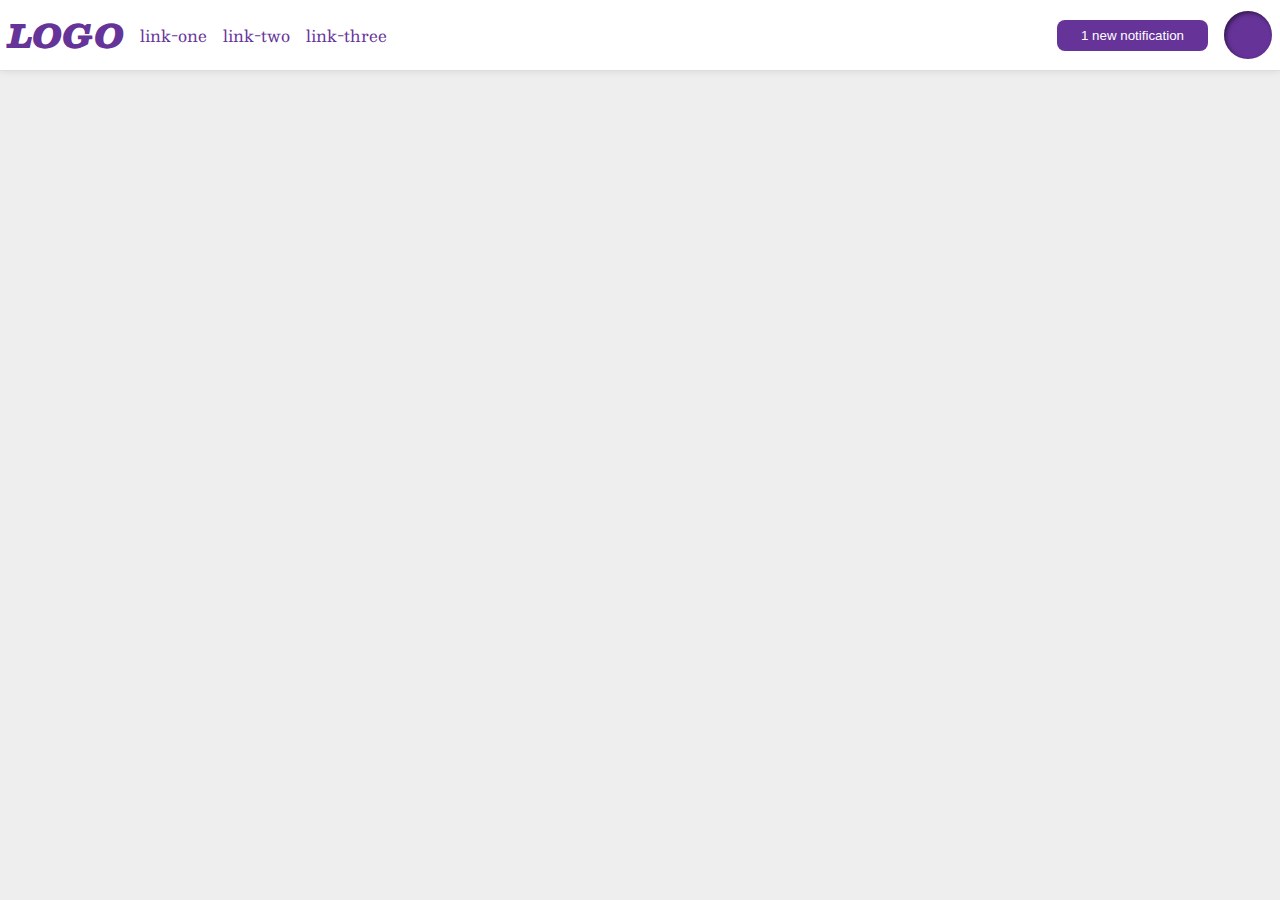
<file: flex/03-flex-header-2/index.html>
<!DOCTYPE html>
<html lang="en">
  <head>
    <meta charset="UTF-8">
    <meta http-equiv="X-UA-Compatible" content="IE=edge">
    <meta name="viewport" content="width=device-width, initial-scale=1.0">
    <title>Flex Header 2</title>
    <link rel="stylesheet" href="style.css">
  </head>
  <body>
    <div class="header">
     <div class= "left">
        <div class="logo">
          LOGO
        </div>
        <ul class="links">
          <li><a href="google.com">link-one</a></li>
          <li><a href="google.com">link-two</a></li>
          <li><a href="google.com">link-three</a></li>
        </ul>
      </div>
      <div class= "right">
        <button class="notifications">
          1 new notification
        </button>
        <div class="profile-image"></div>
      </div>
    </div>
  </body>
</html>
</file>
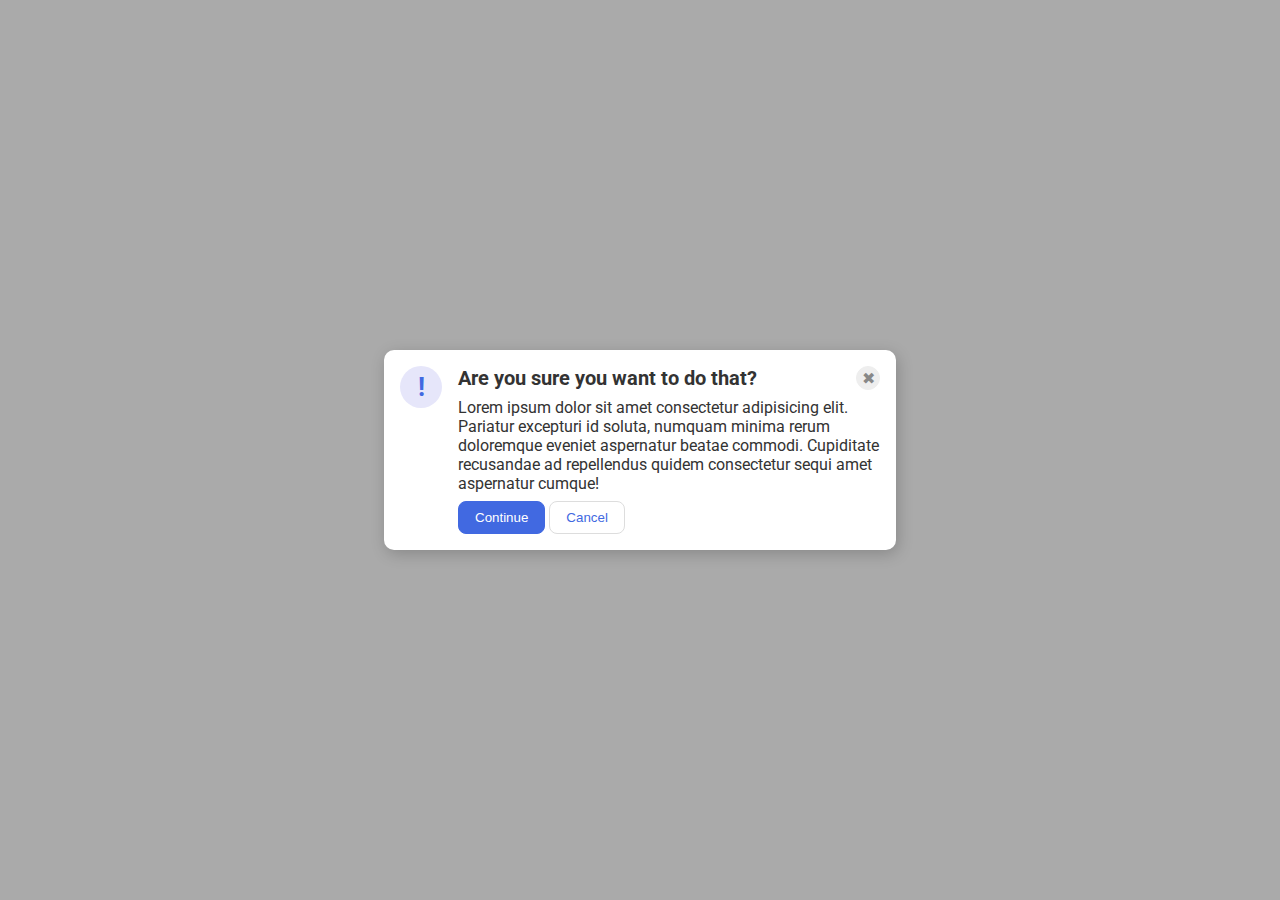
<file: flex/05-flex-modal/index.html>
<!DOCTYPE html>
<html lang="en">
  <head>
    <meta charset="UTF-8">
    <meta http-equiv="X-UA-Compatible" content="IE=edge">
    <meta name="viewport" content="width=device-width, initial-scale=1.0">
    <link rel="stylesheet" href="style.css">
    <title>Modal</title>
  </head>
  <body>
    <div class="modal">
      <div class="icon">!</div>
        <div class = "right">
          <div class = "exit">
            <div class="header"> <strong> Are you sure you want to do that? </strong></div>
            <button class="close-button">✖</button>
          </div>
          <div class="text">Lorem ipsum dolor sit amet consectetur adipisicing elit. Pariatur excepturi id soluta, numquam minima rerum doloremque eveniet aspernatur beatae commodi. Cupiditate recusandae ad repellendus quidem consectetur sequi amet aspernatur cumque!</div>
          <button class="continue">Continue</button>
          <button class="cancel">Cancel</button>
        </div>
    </div>
  </body>
</html>
</file>
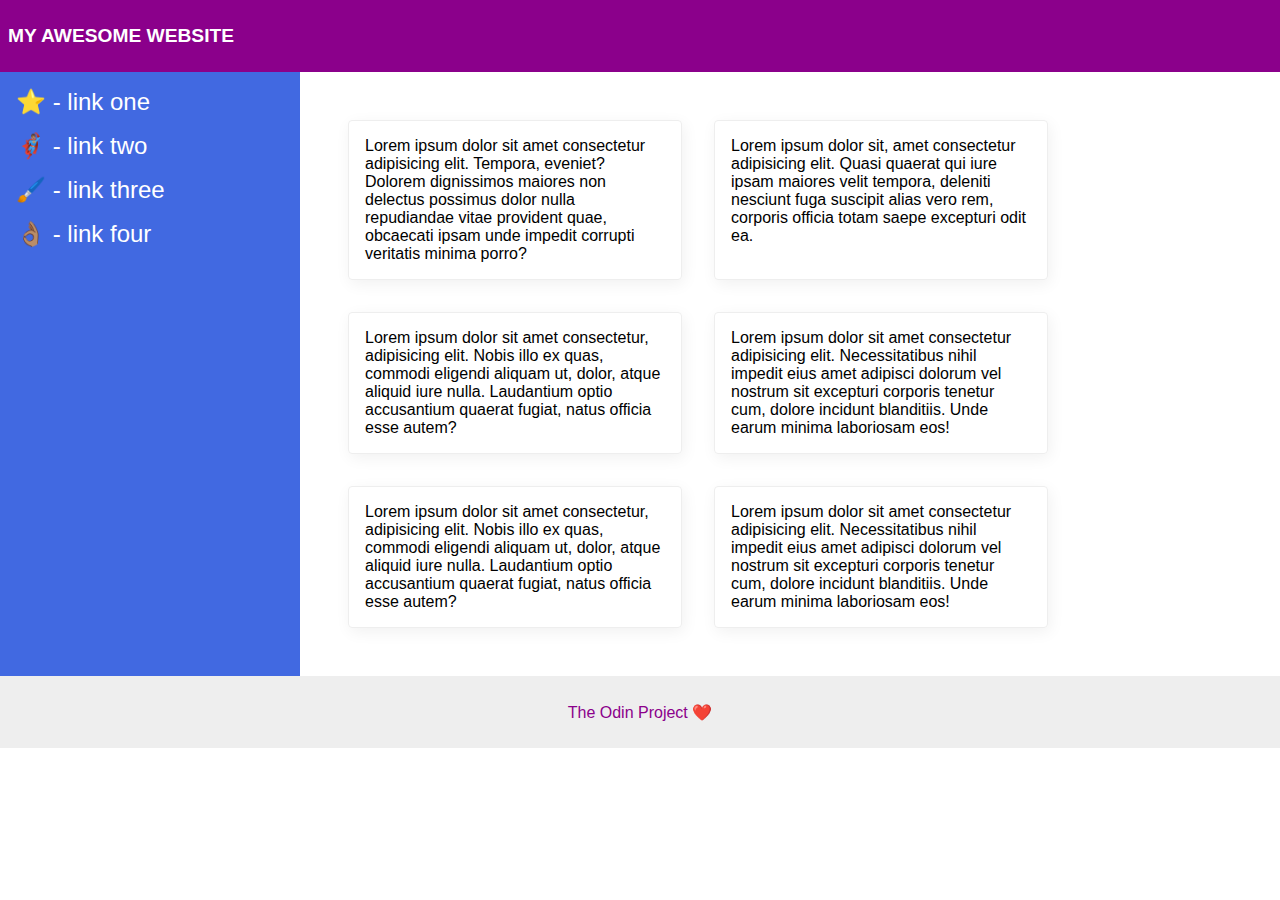
<file: flex/07-flex-layout-2/index.html>
<!DOCTYPE html>
<html lang="en">
  <head>
    <meta charset="UTF-8">
    <meta http-equiv="X-UA-Compatible" content="IE=edge">
    <meta name="viewport" content="width=device-width, initial-scale=1.0">
    <title>The Holy Grail</title>
    <link rel="stylesheet" href="style.css">
  </head>
  <body>
    <div class="header">
      MY AWESOME WEBSITE
    </div>
    <div class = "middle">
      <div class="sidebar">
        <ul>
          <li><a href="#">⭐ - link one</a></li>
          <li><a href="#">🦸🏽‍♂️ - link two</a></li>
          <li><a href="#">🖌️ - link three</a></li>
          <li><a href="#">👌🏽 - link four</a></li>
        </ul>
      </div>

      <div class = "cardCont">
        <div class="card">Lorem ipsum dolor sit amet consectetur adipisicing elit. Tempora, eveniet? Dolorem dignissimos maiores non delectus possimus dolor nulla repudiandae vitae provident quae, obcaecati ipsam unde impedit corrupti veritatis minima porro?</div>
        <div class="card">Lorem ipsum dolor sit, amet consectetur adipisicing elit. Quasi quaerat qui iure ipsam maiores velit tempora, deleniti nesciunt fuga suscipit alias vero rem, corporis officia totam saepe excepturi odit ea.</div>
        <div class="card">Lorem ipsum dolor sit amet consectetur, adipisicing elit. Nobis illo ex quas, commodi eligendi aliquam ut, dolor, atque aliquid iure nulla. Laudantium optio accusantium quaerat fugiat, natus officia esse autem?</div>
        <div class="card">Lorem ipsum dolor sit amet consectetur adipisicing elit. Necessitatibus nihil impedit eius amet adipisci dolorum vel nostrum sit excepturi corporis tenetur cum, dolore incidunt blanditiis. Unde earum minima laboriosam eos!</div>
        <div class="card">Lorem ipsum dolor sit amet consectetur, adipisicing elit. Nobis illo ex quas, commodi eligendi aliquam ut, dolor, atque aliquid iure nulla. Laudantium optio accusantium quaerat fugiat, natus officia esse autem?</div>
        <div class="card">Lorem ipsum dolor sit amet consectetur adipisicing elit. Necessitatibus nihil impedit eius amet adipisci dolorum vel nostrum sit excepturi corporis tenetur cum, dolore incidunt blanditiis. Unde earum minima laboriosam eos!</div>
      </div>
    </div>
    <div class="footer">
      The Odin Project ❤️
    </div>
  </body>
</html>
</file>
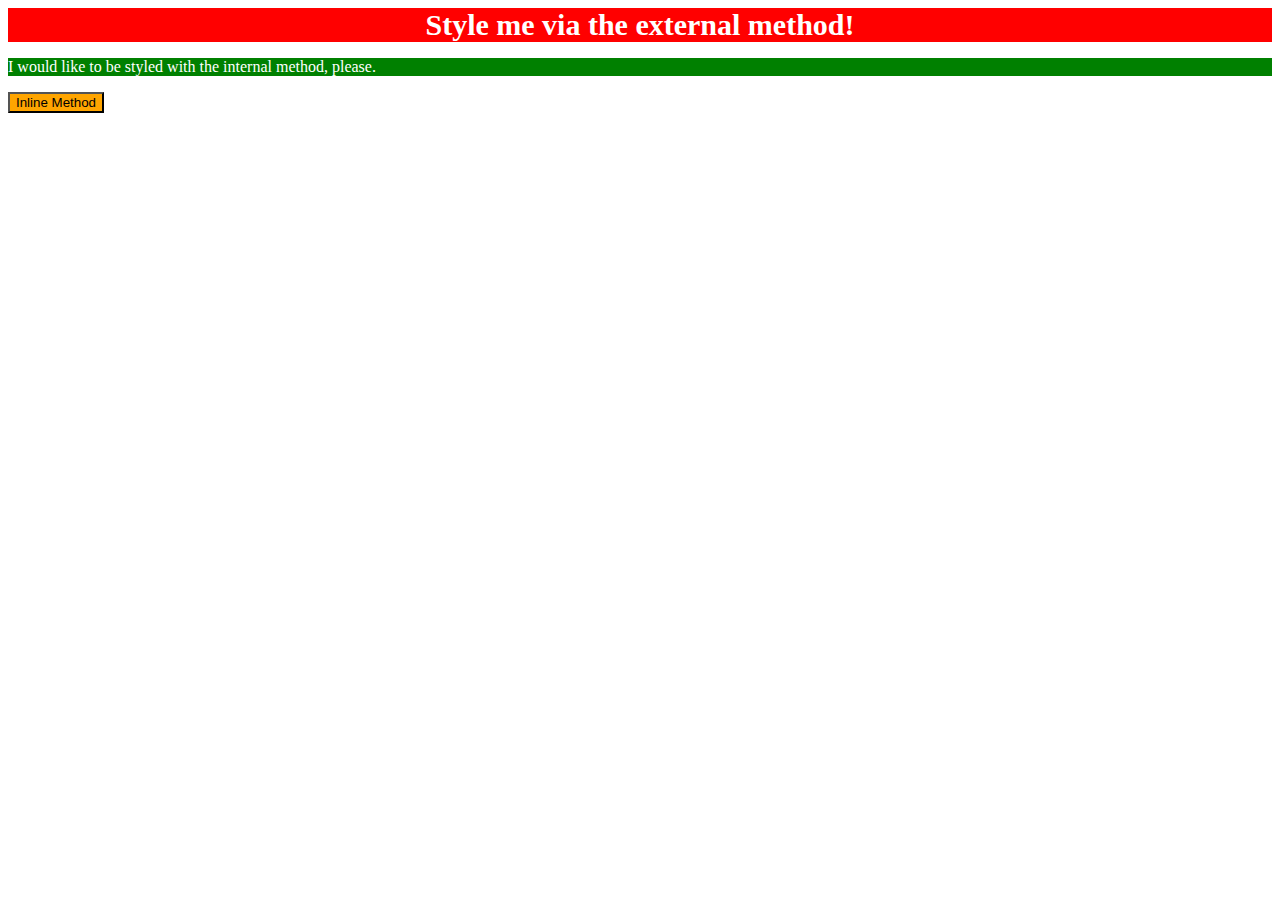
<file: foundations/01-css-methods/index.html>
<!DOCTYPE html>
<html lang="en">
  <head>
    <link rel="stylesheet" href = "styles.css"/>
    <meta charset="UTF-8">
    <meta http-equiv="X-UA-Compatible" content="IE=edge">
    <meta name="viewport" content="width=device-width, initial-scale=1.0">
    <title>Methods for Adding CSS</title>
    <style>
      p {
        color: white;
        background-color: green;
      }
    </style>
  </head>
  <body>
    <div>Style me via the external method!</div>
    <p>I would like to be styled with the internal method, please.</p>
    <button style = "color: black; background-color: orange;">Inline Method</button>
  </body>
</html>
</file>
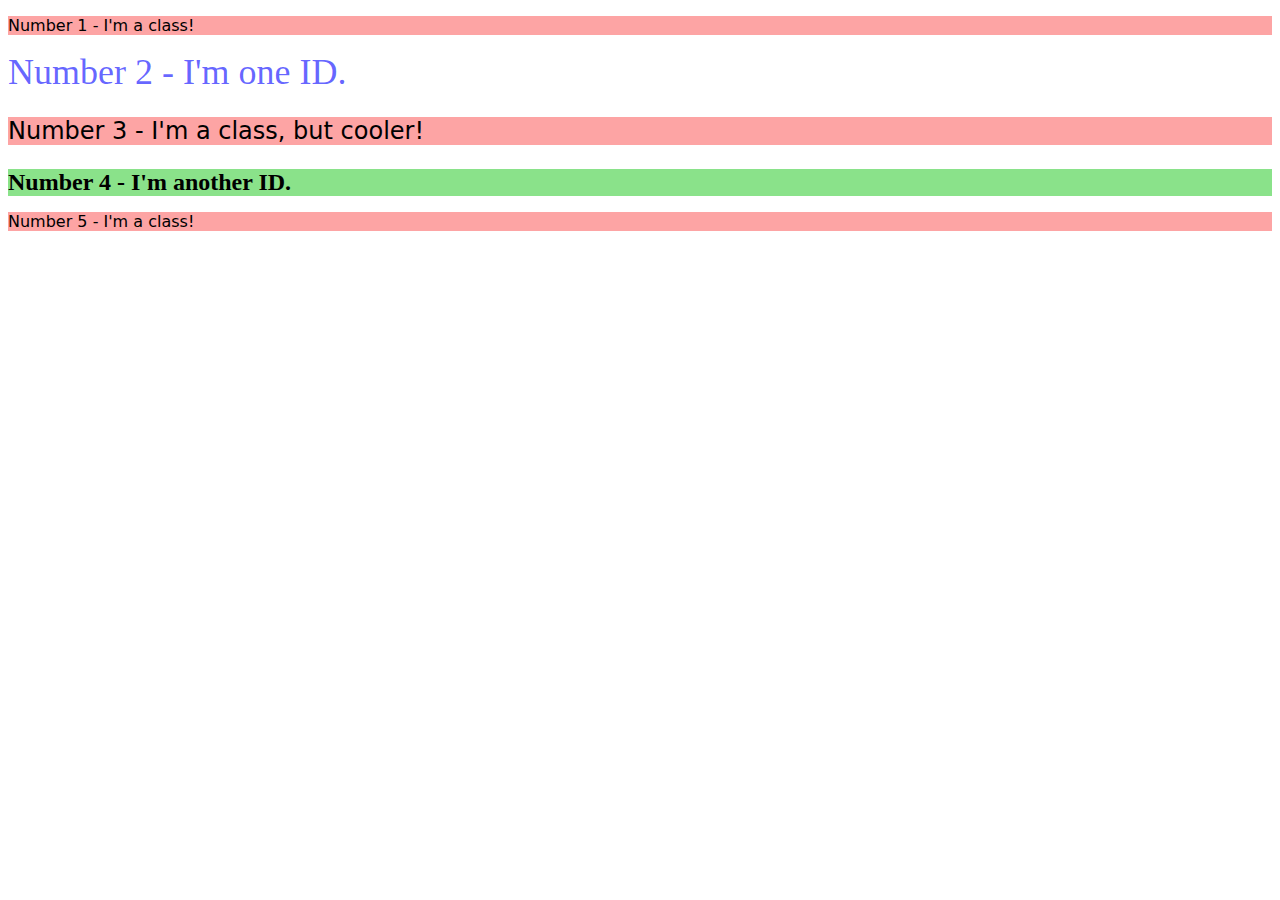
<file: foundations/02-class-id-selectors/index.html>
<!DOCTYPE html>
<html lang="en">
  <head>
    <meta charset="UTF-8">
    <meta http-equiv="X-UA-Compatible" content="IE=edge">
    <meta name="viewport" content="width=device-width, initial-scale=1.0">
    <title>Class and ID Selectors</title>
    <link rel="stylesheet" href="style.css">
  </head>
  <body>
    <p class = "oddElement">Number 1 - I'm a class!</p>
    <div class = "secondElement">Number 2 - I'm one ID.</div>
    <p class = "oddElement thirdElement">Number 3 - I'm a class, but cooler!</p>
    <div class = "fouthElement">Number 4 - I'm another ID.</div>
    <p class = "oddElement" >Number 5 - I'm a class!</p>
  </body>
</html>
</file>
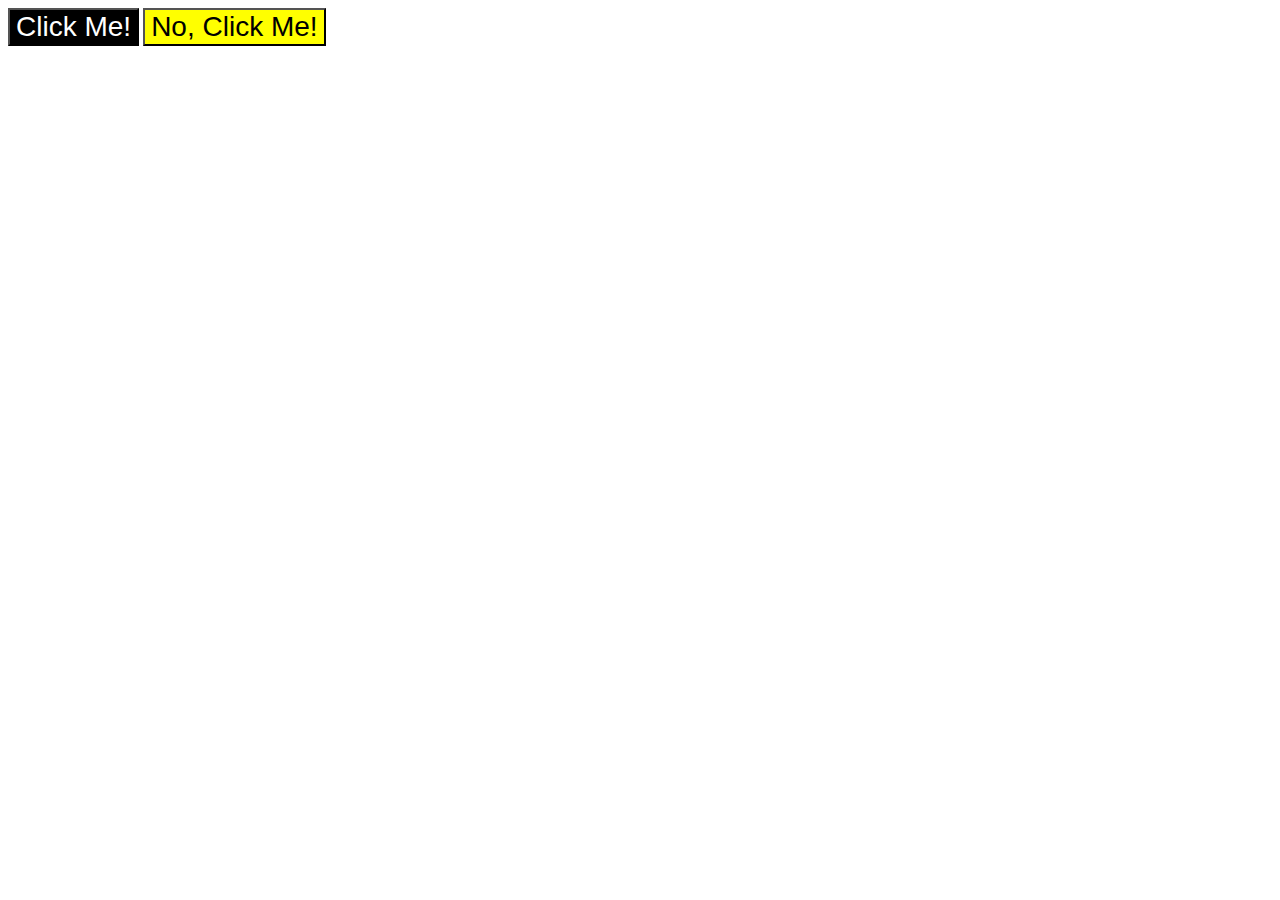
<file: foundations/03-grouping-selectors/index.html>
<!DOCTYPE html>
<html lang="en">
  <head>
    <meta charset="UTF-8">
    <meta http-equiv="X-UA-Compatible" content="IE=edge">
    <meta name="viewport" content="width=device-width, initial-scale=1.0">
    <title>Grouping Selectors</title>
    <link rel="stylesheet" href="style.css">
  </head>
  <body>
    <button class = "elementOne">Click Me!</button>
    <button class = "elementTwo">No, Click Me!</button>
  </body>
</html>
</file>
<file: flex/03-flex-header-2/style.css>
/* this is some magical font-importing.  
you'll learn about it later. */
@import url('https://fonts.googleapis.com/css2?family=Besley:ital,wght@0,400;1,900&display=swap');

body {
  margin: 0;
  background: #eee;
  font-family: Besley, serif;
}

.header {
  background: white;
  border-bottom: 1px solid #ddd;
  box-shadow: 0 0 8px rgba(0,0,0,.1);
  display: flex;
  justify-content: space-between;
  padding: 8px;
}

.profile-image {
  background: rebeccapurple;
  box-shadow: inset 2px 2px 4px rgba(0,0,0,.5);
  border-radius: 50%;
  width: 48px;
  height: 48px;
}

.logo {
  color: rebeccapurple;
  font-size: 32px;
  font-weight: 900;
  font-style: italic;
}

button {
  border: none;
  border-radius: 8px;
  background: rebeccapurple;
  color: white;
  padding: 8px 24px;
}

a {
  /* this removes the line under our links */
  text-decoration: none;
  color: rebeccapurple;
}

ul {
  list-style-type: none;
  display: flex;
  gap: 16px;
  margin: 0;
  padding: 0;
}

.left, .right {
  display: flex;
  gap: 16px;
  align-items: center;
}
</file>
<file: flex/05-flex-modal/style.css>
@import url('https://fonts.googleapis.com/css2?family=Roboto:wght@400;700&display=swap');

html, body {
  height: 100%;
}

body {
  font-family: Roboto, sans-serif;
  margin: 0;
  background: #aaa;
  color: #333;
  /* I'll give you this one for free lol */
  display: flex;
  align-items: center;
  justify-content: center;
}

.modal {
  background: white;
  width: 480px;
  border-radius: 10px;
  box-shadow: 2px 4px 16px rgba(0,0,0,.2);
  
  display: flex;
  padding: 16px;
  gap: 16px;
}

.icon {
  color: royalblue;
  font-size: 26px;
  font-weight: 700;
  background: lavender;
  width: 42px;
  height: 42px;
  border-radius: 50%;
  display: flex;
  align-items: center;
  justify-content: center;
  
  flex-shrink: 0;
}

.close-button {
  background: #eee;
  border-radius: 50%;
  color: #888;
  font-weight: 400;
  font-size: 16px;
  height: 24px;
  width: 24px;
  display: flex;
  align-items: center;
  justify-content: center;
  border: 1px solid #eee;
  padding: 0;
}

button {
  cursor: pointer;
  padding: 8px 16px;
  border-radius: 8px;
}

button.continue {
  background: royalblue;
  border: 1px solid royalblue;
  color: white;
}

button.cancel {
  background: white;
  border: 1px solid #ddd;
  color: royalblue;
}

.exit {
  display: flex;
  justify-content: space-between;
}

strong {
  font-size: 1.25em;
}

.text {
  margin: 8px 0px;
}
</file>
<file: flex/07-flex-layout-2/style.css>
body {
  font-family: -apple-system, BlinkMacSystemFont, 'Segoe UI', Roboto, Oxygen, Ubuntu, Cantarell, 'Open Sans', 'Helvetica Neue', sans-serif;
  margin: 0;
  min-height: 100vh;
}

.header {
  height: 72px;
  background: darkmagenta;
  color: white;
 
  display: flex;
  align-items: center;
  font-size: larger;
  font-weight: bold;
  padding: 0 8px;
}

.footer {
  height: 72px;
  background: #eee;
  color: darkmagenta;
  
  display: flex;
  align-items: center;
  justify-content: center;
}

.sidebar {
  width: 300px;
  background: royalblue;
  box-sizing: border-box;
  flex-shrink: 0;
  padding: 16px;
}

.card {
  border: 1px solid #eee;
  box-shadow: 2px 4px 16px rgba(0,0,0,.06);
  border-radius: 4px;
}

body {
  display: flex;
  flex-direction: column;
}

.middle {
  display: flex;
}

ul {
  list-style-type: none;
  margin: 0;
  padding: 0;
}

li {
  margin-bottom: 16px;
}

a {
  color: white;
  text-decoration: none;
  font-size: 24px;
}
.cardCont {
  padding: 32px;
  display: flex;
  flex-wrap: wrap;
}

.card {
  padding: 16px;
  margin: 16px;
  width: 300px;
}
</file>
<file: foundations/01-css-methods/styles.css>
div {
    color: white;
    background-color: red;
    font-size: 30px;
    text-align: center;
    font-weight: bold;
}
</file>
<file: foundations/02-class-id-selectors/style.css>
.oddElement {
    color: black;
    background-color: rgba(253, 136, 136, 0.766);
    font-family: Verdana, "DejaVu Sans", sans-serif;
}

.secondElement {
    color: rgba(0, 0, 255, 0.611);
    font-size: 36px;
}

.thirdElement {
    font-size: 24px;
}

.fouthElement {
    background-color: rgb(138, 226, 138);
    font-size: 24px;
    font-weight: bold;
}
</file>
<file: foundations/03-grouping-selectors/style.css>
.elementOne,
.elementTwo {
    font-size: 28px;
    font-family: Helvetica, "Times New Roman", sans-serif;
}

.elementOne {
    color:white;
    background-color: black;
}

.elementTwo {
    background-color: yellow;
}
</file>
